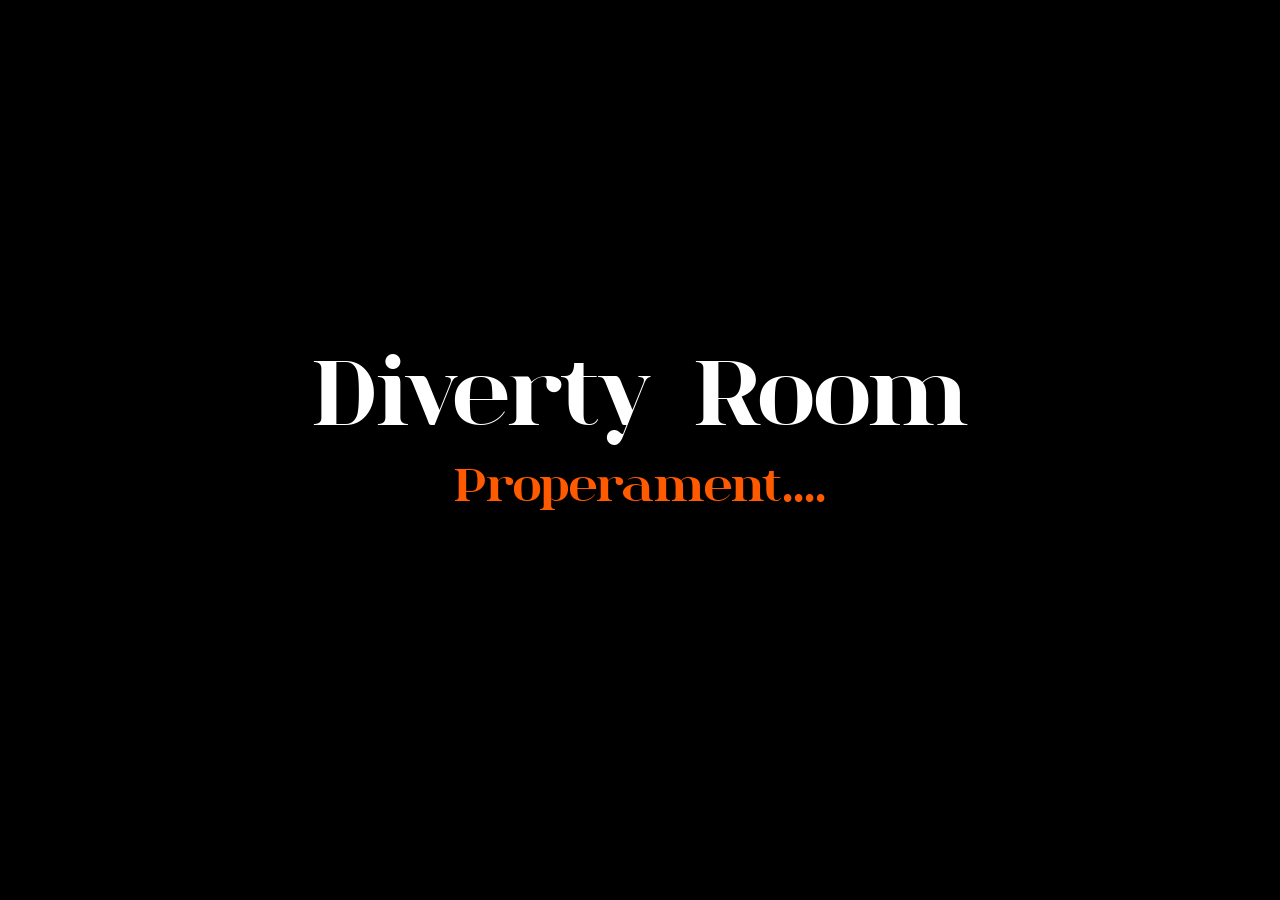
<file: index.htm>
<!DOCTYPE html>
<html lang="ca">

    <head>

        <meta charset="utf-8">
        <meta name="viewport" content="width=device-width, initial-scale=1, shrink-to-fit=no">
        <meta name="title" content="Diverty Room Lleida" />
        <meta name="description" content="Lloguer d'espai a Lleida">
        <meta name="author" content="Iv&agrave; Domingo">
        <title>DivertyRoom</title>
        <link href="vendor/bootstrap/css/bootstrap.min.css" rel="stylesheet">
       
        <link href="css/creative.css" rel="stylesheet">
        <link href="css/estils.css" rel="stylesheet">
       

        <link rel="icon" href="img/logos/Cercle-Color.png" type="image/png">
    
    <body id="page-top">

        <!-- Navigation ->
        <nav class="navbar navbar-expand-lg navbar-light fixed-top" id="mainNav">
            <div class="container">
                <a class="navbar-brand js-scroll-trigger" href="#page-top">
                	<-- ToDo:Passar a css->
                    <img class="logo-navbar" data-altsrc="img/logos/logo-color.png" src="img/logos/logo-negre.png" alt="Logo">
                </a>
                <button class="navbar-toggler navbar-toggler-right" type="button" data-toggle="collapse" data-target="#navbarResponsive" aria-controls="navbarResponsive" aria-expanded="false" aria-label="Toggle navigation">
                    <span class="navbar-toggler-icon"></span>
                </button>
                <div class="collapse navbar-collapse" id="navbarResponsive">
                    <ul class="navbar-nav ml-auto">
                        <li class="nav-item">
                            <a class="nav-link js-scroll-trigger" href="#com">Com funciona</a>
                        </li>
                        <li class="nav-item">
                            <a class="nav-link js-scroll-trigger" href="#horaris">Horaris i tarifes</a>
                        </li>
                        <li class="nav-item">
                            <a class="nav-link js-scroll-trigger" href="#sala">La nostra Sala</a>
                        </li>
                        <li class="nav-item">
                            <a class="nav-link js-scroll-trigger" href="#serveis">Serveis</a>
                        </li>
                        <li class="nav-item">
                            <a class="nav-link js-scroll-trigger" href="#reserva">Reserva</a>
                        </li>
                        <li class="nav-item">
                            <a class="nav-link js-scroll-trigger" href="#contactar">Contactar</a>
                        </li>
                    </ul>
                </div>
            </div>
        </nav-->

        <!-- Capçalera -->
        <header class="masthead text-center text-white d-flex">
            <div class="container my-auto">
                <div class="row">
                    <div class="col-8 mx-auto">
                        <h1 id="titol" >Diverty Room</h1>
                    </div>
                     <div class="col-8 mx-auto">
                        <h2>Properament....</h2>
                    </div>
                </div>
            </div>
        </header>
         <script type="text/javascript">
            var et = document.getElementById('titol');
            var colorchg = function(color){et.style.color=color;};
            var color=["yellow","blue","red","green","white"];
            var index = 0;
            window.onload = function(){setInterval("colorchg(color[++index%color.length])",1500);}
        </script>
    </body>
</html>
</file>
<file: css/creative.css>
/* font converted using font-converter.net. thank you! */
@font-face {
  font-family: "spinweradBold";

  src: url("../fonts/spinwerad.woff2") format("woff2"); /* Modern Browsers */
  font-weight: normal;
  font-style: normal;
} 
body,
html {
  width: 100%;
  height: 100%;
}

body {
  font-family: 'open sans','spinweradBold', 'Montserrat', Arial, sans-serif;
}

hr {
  max-width: 50px;
  border-width: 3px;
  border-color: #F05F40;
}

hr.light {
  border-color: #fff;
}

a {
  /*color: #F05F40;*/
  -webkit-transition: all 0.2s;
  -moz-transition: all 0.2s;
  transition: all 0.2s;
}

a:hover {
  color: #f05f40;
}

h1,
h2,
h3,
h4,
h5,
h6 {
  font-family: 'spinweradBold','Montserrat', sans-serif;
}

.bg-primary {
  background-color: #ff5a00 !important;
}

.bg-secondary{
  background-color: #e5dbe6 !important;
}

.bg-dark {
  background-color: #212529 !important;
}

.text-faded {
  color: rgba(255, 255, 255, 0.7);
}

.text-normal {
  color: rgba(0, 0, 0, 0.7);
  font-size: 1.4rem !important;
  font-weight: 600;
}

section {
  padding: 8rem 0;
}

.section-heading {
  margin-top: 0;
}

::-moz-selection {
  color: #fff;
  background: #212529;
  text-shadow: none;
}

::selection {
  color: #fff;
  background: #212529;
  text-shadow: none;
}

img::selection {
  color: #fff;
  background: transparent;
}

img::-moz-selection {
  color: #fff;
  background: transparent;
}

#mainNav {
  border-bottom: 1px solid rgba(33, 37, 41, 0.1);
  background-color: #fff;
  font-family: 'Montserrat', sans-serif;
  -webkit-transition: all 0.2s;
  -moz-transition: all 0.2s;
  transition: all 0.2s;
}

#mainNav .navbar-brand {
  font-weight: 700;
  text-transform: uppercase;
  color: #F05F40;
  font-family: 'Montserrat', sans-serif;
}

#mainNav .navbar-brand:focus, #mainNav .navbar-brand:hover {
  color: #f05f40;
}

#mainNav .navbar-nav > li.nav-item > a.nav-link,
#mainNav .navbar-nav > li.nav-item > a.nav-link:focus {
  font-size: .9rem;
  font-weight: 700;
  text-transform: uppercase;
  color: #212529;
}

#mainNav .navbar-nav > li.nav-item > a.nav-link:hover,
#mainNav .navbar-nav > li.nav-item > a.nav-link:focus:hover {
  color: #F05F40;
}

#mainNav .navbar-nav > li.nav-item > a.nav-link.active,
#mainNav .navbar-nav > li.nav-item > a.nav-link:focus.active {
  color: #F05F40 !important;
  background-color: transparent;
}

#mainNav .navbar-nav > li.nav-item > a.nav-link.active:hover,
#mainNav .navbar-nav > li.nav-item > a.nav-link:focus.active:hover {
  background-color: transparent;
}

@media (min-width: 992px) {
  #mainNav {
    border-color: transparent;
    background-color: transparent;
  }
  #mainNav .navbar-brand {
    color: rgba(255, 255, 255, 0.7);
  }
  #mainNav .navbar-brand:focus, #mainNav .navbar-brand:hover {
    color: #fff;
  }
  #mainNav .navbar-nav > li.nav-item > a.nav-link {
    padding: 0.5rem 1rem;
  }
  #mainNav .navbar-nav > li.nav-item > a.nav-link,
  #mainNav .navbar-nav > li.nav-item > a.nav-link:focus {
    color: rgba(255, 255, 255, 0.7);
  }
  #mainNav .navbar-nav > li.nav-item > a.nav-link:hover,
  #mainNav .navbar-nav > li.nav-item > a.nav-link:focus:hover {
    color: #fff;
  }
  #mainNav.navbar-shrink {
    border-bottom: 1px solid rgba(33, 37, 41, 0.1);
    background-color: #fff;
  }
  #mainNav.navbar-shrink .navbar-brand {
    color: #F05F40;
  }
  #mainNav.navbar-shrink .navbar-brand:focus, #mainNav.navbar-shrink .navbar-brand:hover {
    color: #f05f40;
  }
  #mainNav.navbar-shrink .navbar-nav > li.nav-item > a.nav-link,
  #mainNav.navbar-shrink .navbar-nav > li.nav-item > a.nav-link:focus {
    color: #212529;
  }
  #mainNav.navbar-shrink .navbar-nav > li.nav-item > a.nav-link:hover,
  #mainNav.navbar-shrink .navbar-nav > li.nav-item > a.nav-link:focus:hover {
    color: #F05F40;
  }
}

header.masthead {
  /*background-image: url("../img/header.png");
  background-position: center center;
  -webkit-background-size: cover;
  -moz-background-size: cover;
  -o-background-size: cover;
  background-size: cover;*/
  background-color: black;
  height: 100%;
  padding-bottom: 3rem !important;
}

header.masthead hr {
  margin-top: 30px;
  margin-bottom: 30px;
}

header.masthead h1 {
  font-size: 2rem;
}
header.masthead h2 {
  font-size: 1rem;
  color:#ff5a00;
}



header.masthead p {
  font-weight: 300;
}

@media (min-width: 768px) {
  header.masthead p {
    font-size: 1.15rem;
  }
}

@media (min-width: 992px) {
  header.masthead {
    height: 100vh;
    min-height: 650px;
    padding-top: 0;
    padding-bottom: 0;
  }
  header.masthead h1 {
    font-size: 3rem;
  }
  header.masthead h2 {
    font-size: 1.5rem;
  }
}

@media (min-width: 1200px) {
  header.masthead h1 {
    font-size: 6rem;
  }
  header.masthead h2 {
    font-size: 3rem;
  }
}

.service-box {
  max-width: 400px;
}

.portfolio-box {
  position: relative;
  display: block;
  max-width: 650px;
  margin: 0 auto;
}

.portfolio-box .portfolio-box-caption {
  position: absolute;
  bottom: 0;
  display: block;
  width: 100%;
  height: 100%;
  text-align: center;
  opacity: 0;
  color: #fff;
  background: rgba(240, 95, 64, 0.9);
  -webkit-transition: all 0.2s;
  -moz-transition: all 0.2s;
  transition: all 0.2s;
}

.portfolio-box .portfolio-box-caption .portfolio-box-caption-content {
  position: absolute;
  top: 50%;
  width: 100%;
  transform: translateY(-50%);
  text-align: center;
}

.portfolio-box .portfolio-box-caption .portfolio-box-caption-content .project-category,
.portfolio-box .portfolio-box-caption .portfolio-box-caption-content .project-name {
  padding: 0 15px;
  font-family: 'Montserrat', sans-serif;
}

.portfolio-box .portfolio-box-caption .portfolio-box-caption-content .project-category {
  font-size: 14px;
  font-weight: 600;
  text-transform: uppercase;
}

.portfolio-box .portfolio-box-caption .portfolio-box-caption-content .project-name {
  font-size: 18px;
}

.portfolio-box:hover .portfolio-box-caption {
  opacity: 1;
}

.portfolio-box:focus {
  outline: none;
}

@media (min-width: 768px) {
  .portfolio-box .portfolio-box-caption .portfolio-box-caption-content .project-category {
    font-size: 16px;
  }
  .portfolio-box .portfolio-box-caption .portfolio-box-caption-content .project-name {
    font-size: 22px;
  }
}

.text-primary {
  color: #F05F40 !important;
}

.btn {
  font-weight: 700;
  text-transform: uppercase;
  border: none;
  border-radius: 300px;
  font-family: 'Montserrat', sans-serif;
}

.btn-xl {
  padding: 1rem 2rem;
}

.btn-primary {
  background-color: #F05F40;
  border-color: #F05F40;
}

.btn-primary:hover, .btn-primary:focus, .btn-primary:active {
  color: #fff;
  background-color: #ee4b28 !important;
}

.btn-primary:active, .btn-primary:focus {
  box-shadow: 0 0 0 0.2rem rgba(240, 95, 64, 0.5) !important;
}
</file>
<file: css/estils.css>
@import url('https://fonts.googleapis.com/css?family=Open+Sans:400,600');

div table{
    width: 100%;
}

body {
  /*font-family: 'Montserrat';*/
  font-family: 'Open Sans','spinweradBold', 'Montserrat', Arial, sans-serif; 
}
header{
    background-size:cover;
    background-repeat: no-repeat;
    cursor:pointer;
}

.sala{
    height: 600px;
    width: 100%;
}

.cookies{
    height: 600px;
    width: 100%;
    background-image: url("../img/IMATGES/farmers_desktop.jpg");
    background-size:cover;
    background-repeat: no-repeat;
}



.logocentral {
    width: 70%;
    margin-top: 0.5rem;
    margin-bottom: 0rem;
}

#logocentralp {
    width: 70%;
    margin-top: 12rem;
}

@media screen and (max-width: 992px) {
    .logocentral {
        width: 100%;
        margin-top: 2rem;
    }
    .sala{
    height: 400px;
    width: 100%;
    }
    .cookies{
    height: 400px;
    width: 100%;
    background-image: url("../img/IMATGES/farmers_mobile.jpg");
    background-size:cover;
    background-repeat: no-repeat;
}
}

.section-heading {
    font-size: 2.5rem;
    color: #000 !important;
}

hr.light {
    border-color: #000;
}

#mainNav.navbar-brand.navbar-toggler {
    font-size: 1.25rem;
}

img.logo-navbar {
    width: 2.5rem !important;
    height: 2.5rem !important;
}

.sr-icons {
    color: #fff !important;
}

.sr-contact {
    color: #000 !important;
}

.sr-contact:hover {
    color: #999 !important;
}

p.text-inicial {
    color: black;
    font-size: 1.5rem !important;
}

p.text-autor {
    color: white;
    font-size: 1.5rem !important;
}

.text-groc {
    color: #faed23 !important;
}

.text-lila {
    color: #99b !important;
}

.text-blau {
    color: #56acde !important;
}

.text-vermell {
    color: #cd4e3d !important;
}

.boto-groc {
    background-color: #99b !important;
}

.boto-groc:hover {
    background-color: #97a !important;
}

.boto-blanc {
    background-color: white !important;
    /* cursor: default !important; */
}

.text-portada {
    margin-bottom: 0 !important;
    margin-top: 3rem !important;
    display: none;
    font-size: 1.9rem;
}

.text-portada p{
    margin-bottom: 0;
}

.text-portada span {
    background-color: rgba(0, 0, 0, 0);
    color: rgba(255, 255, 0, 255);
    display: inline-block;
    padding: 0 5px;
    margin-bottom: -5rem;
    font-size: 1.9rem;
}
.portada{
     cursor: pointer;
}


@media screen and (max-width: 992px) {
    .text-portada {
        font-size: 1.2rem !important;
        color: rgba(255, 255, 255, 255) !important;
        margin-top: 5rem !important;
    }
    #mainNav {
        background-color: #ff5a00 !important;
    }
    #com .text-normal{
        font-size: 1rem !important;
        margin-left: 1rem !important;
        margin-right: 1rem !important;
    }
}

.quadre-portada {
    background-color: red !important;
}

section {
    
  padding: 3rem 0 !important;
}

.fonsgroc {
    background-color: #faed23 !important;
}

.fonslila {
    background-color: #99b !important;
}

hr {
    border-color: #99b;
}

hr.hr-negre {
    border-color: #000;
}

.nav-link:hover {
    color: #fff !important;
}

#mainNav .navbar-nav > li.nav-item > a.nav-link.active,
#mainNav .navbar-nav > li.nav-item > a.nav-link:focus.active {
    color: green !important;
}

#mainNav .navbar-nav > li.nav-item > a.nav-link,
#mainNav .navbar-nav > li.nav-item > a.nav-link:focus {
    font-size: 1.1rem;
    outline: none;
}

#mainNav.navbar-shrink {
    background-color: #ff5a00 !important;
}

#mainNav.navbar-shrink {
    background-color: #ff5a00 !important;
}

img.collaborador:hover {
    opacity: 0.3 !important;
}

div.imggirl {
    /*background-image: url("../img/IMATGES/girl.jpg") !important;*/
    background-color: white;
    background-image: url("../img/noves/karaoke2.jpg") !important;
    background-size:contain;
    background-repeat: no-repeat;
    background-position: center; 
}

div.imgfootball {
    /*background-image: url("../img/IMATGES/football.jpg") !important;*/
    background-image: url("../img/noves/jocs.jpg") !important;

    background-size:cover;
    background-repeat: no-repeat;
}
div.imgchiken {
    background-image: url("../img/IMATGES/kitchen.jpg") !important;
    background-size:cover;
    background-repeat: no-repeat;
}


#map {
    height: 90%;
}

hr.my-4 {
    margin-bottom: 3.5rem !important;
}

.btn-xxl {
  padding: 1.3rem 2.3rem;
  font-size: 1.1rem;
}

@media all and (-ms-high-contrast: none), (-ms-high-contrast: active) {
    /* IE10+ CSS styles go here */
    .logocentral {
        margin-top: 2rem;
    }
}

.btn-twitter {
    background-color: #1b95e0;
    color: #fff;
    font-size: 0.9rem;
    font-weight: normal;
}

.btn-twitter:hover {
    background-color: #017bc6 !important;
    color: #fff;
}

.btn-twitter:focus {
    background-color: #017bc6 !important;
    color: #fff;
}

.textnegre {
    color: #000;
}

.n12{
    background-color: blue;
}
.n14{
    background-color: yellow;
}
.horari{
    border:1px solid black;
    border-radius: 5px 43px;
    margin-bottom: 10px;
}

.horari td:nth-child(3){
   /* border-bottom: .2px dotted;*/
    text-align: right;
}
.horari td{
    border-bottom: .2px dotted;
}

.horari th{
    width: 10%;
}
.extres th{
    text-align: right;
}

.preu{
    text-align: right;
}

.preu:after {
  content: '€';
}
.invalid-feedback{
    color:white;
}
.valid-feedback{
    color:black;
}
iframe{
   
    height: 450px;
}
</file>
